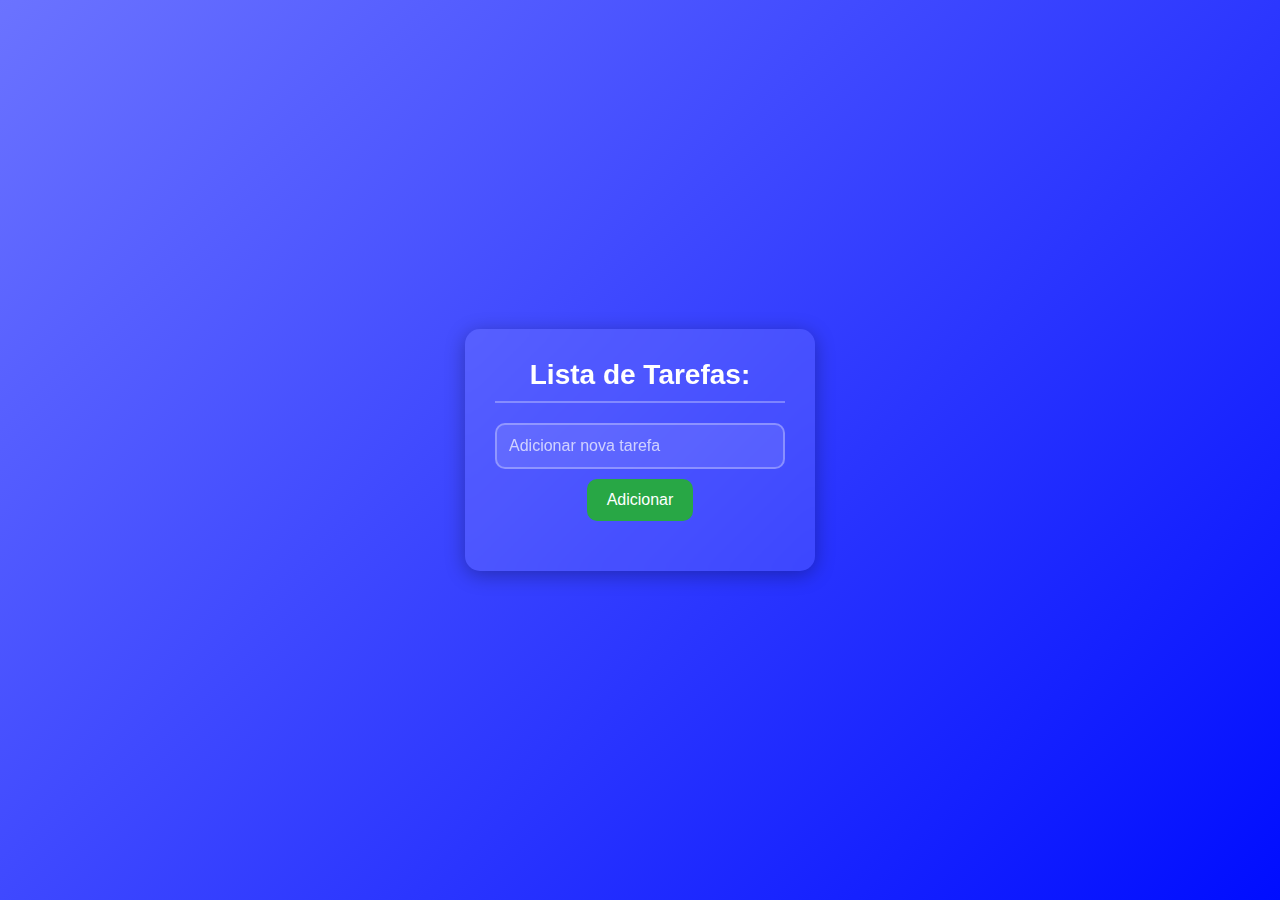
<file: index.html>
<!DOCTYPE html>
<html lang="pt-Br">
<head>
    <meta charset="UTF-8">
    <meta name="viewport" content="width=device-width, initial-scale=1.0">
    <title>Lista de Tarefas</title>
    <link rel="stylesheet" href="style.css">
</head>
<body>
    <div class="container">
        <h1>Lista de Tarefas:</h1>
        <div class="input-container">
            <input type="text" id="task-input" placeholder="Adicionar nova tarefa">
            <button id="add-task-btn">Adicionar</button>
        </div>
        <ul id="task-list"></ul>
    </div>
    <script src="script.js"></script>
</body>
</html>
</file>
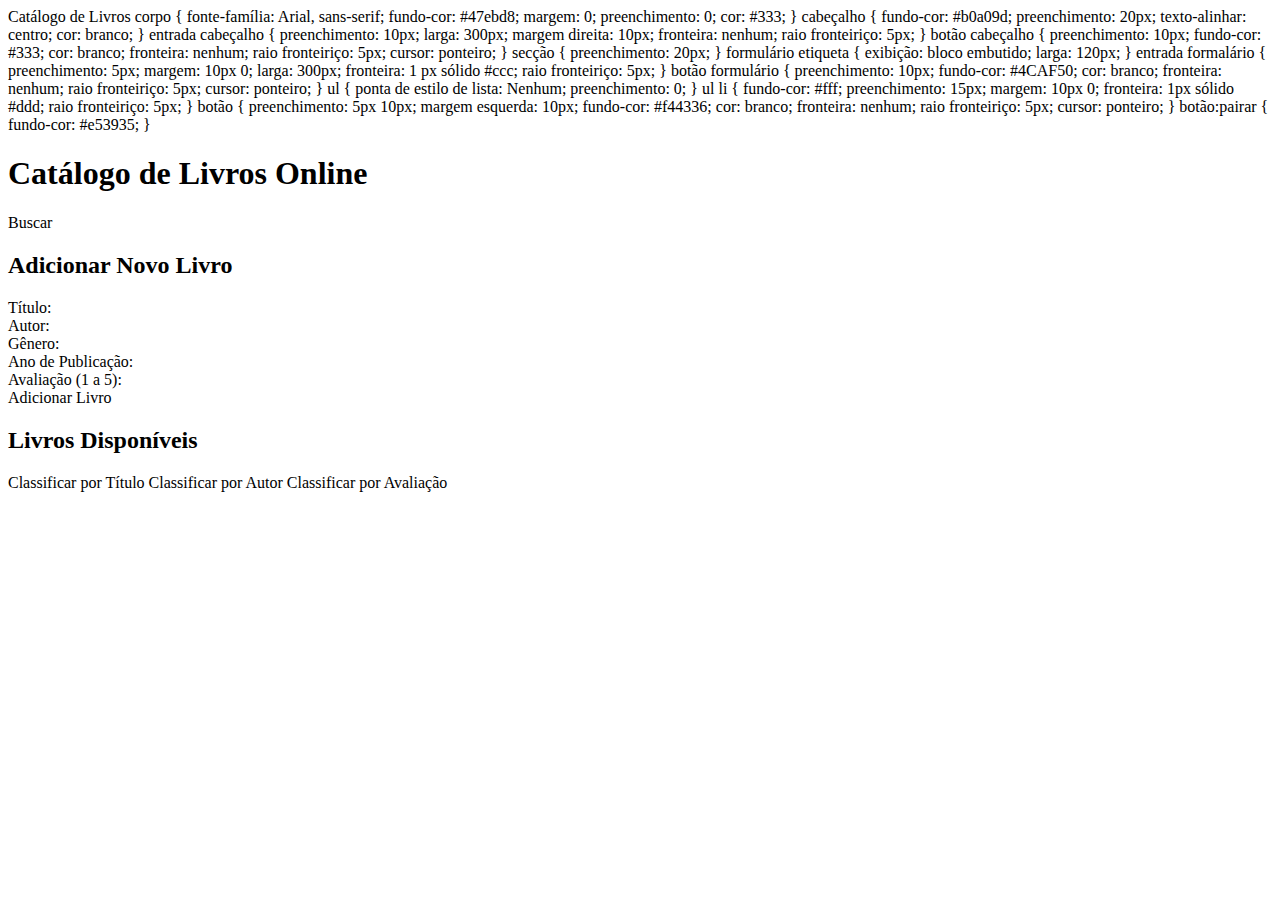
<file: Catálogo de Livros Online.html>
<!DOCTYPE html>
<html lang="pt-br">
<cabeça>
    <meta charset="UTF-8">
    <meta nome="viewport" conteúdo="width=device-width, initial-scale=1.0">
    <título>Catálogo de Livros</título>
    <estilo>
 corpo {
 fonte-família: Arial, sans-serif;
 fundo-cor: #47ebd8; 
 margem: 0;
 preenchimento: 0;
 cor: #333;
        }
 cabeçalho {
 fundo-cor: #b0a09d; 
 preenchimento: 20px;
 texto-alinhar: centro;
 cor: branco;
        }
 entrada cabeçalho {
 preenchimento: 10px;
 larga: 300px;
 margem direita: 10px;
 fronteira: nenhum;
 raio fronteiriço: 5px;
        }
 botão cabeçalho {
 preenchimento: 10px;
 fundo-cor: #333;
 cor: branco;
 fronteira: nenhum;
 raio fronteiriço: 5px;
 cursor: ponteiro;
        }
 secção {
 preenchimento: 20px;
        }
 formulário etiqueta {
 exibição: bloco embutido;
 larga: 120px;
        }
 entrada formalário {
 preenchimento: 5px;
 margem: 10px 0;
 larga: 300px;
 fronteira: 1 px sólido #ccc;
 raio fronteiriço: 5px;
        }
 botão formulário {
 preenchimento: 10px;
 fundo-cor: #4CAF50;
 cor: branco;
 fronteira: nenhum;
 raio fronteiriço: 5px;
 cursor: ponteiro;
        }
 ul {
 ponta de estilo de lista: Nenhum;
 preenchimento: 0;
        }
 ul li {
            fundo-cor: #fff;
            preenchimento: 15px;
            margem: 10px 0;
            fronteira: 1px sólido #ddd;
            raio fronteiriço: 5px;
        }
 botão {
            preenchimento: 5px 10px;
            margem esquerda: 10px;
            fundo-cor: #f44336;
            cor: branco;
            fronteira: nenhum;
            raio fronteiriço: 5px;
            cursor: ponteiro;
        }
 botão:pairar {
            fundo-cor: #e53935;
        }
    </estilo>
</cabeça>
<corpo>
    <cabeçalho>
        <h1>Catálogo de Livros Online</h1>
        <entrada tipo="texto" eu="buscarLivro" espaço reservado="Buscar livre por título, autor, gênero ou ano">
        <botão eu="btnBuscar">Buscar</botão>
    </cabeçalho>

    <seção>
        <h2>Adicionar Novo Livro</h2>
        <formulário eu="formAdicionar">
            <etiqueta para="titulo">Título:</etiqueta>
            <entrada tipo="texto" eu="titulo" requerido><br>
            <etiqueta para="autor">Autor:</etiqueta>
            <entrada tipo="texto" eu="autor" requerido><br>
            <etiqueta para="genero">Gênero:</etiqueta>
            <entrada tipo="texto" eu="genero" requerido><br>
            <etiqueta para="ano">Ano de Publicação:</etiqueta>
            <entrada tipo="número" eu="ano" requerido><br>
            <etiqueta para="avaliacao">Avaliação (1 a 5):</etiqueta>
            <entrada tipo="número" eu="avaliacao" min="1" máx="5" requerido><br>
            <botão tipo="enviar">Adicionar Livro</botão>
        </formulário>
 </seção>

 <seção>
 <h2>Livros Disponíveis</h2>
 <botão id="btnClassificarTitulo">Classificar por Título</botão>
 <botão id="btnClassificarAutor">Classificar por Autor</botão>
 <botão id="btnClassificarAvaliacao">Classificar por Avaliação</button>
 <ul id="listaLivros"></ul>
 </seção>

 <script>
 documento.addEventListener("DOMContentLoaded", função() {
 const listaLivros = document.querySelector("#listaLivros");
 const formAdicionar = document.querySelector("#formAdicionar");
 const buscarLivro = document.querySelector("#buscarLivro");
 const btnBuscar = document.querySelector("#btnBuscar");
 const btnClassificarTitulo = document.querySelector("#btnClassificarTitulo");
 const btnClassificarAutor = document.querySelector("#btnClassificarAutor");
 const btnClassificarAvaliacao = document.querySelector("#btnClassificarAvaliacao");

 deixe livres = [];

            async function carregarLivros() {
                try {
                    const response = await fetch('livros.json');
                    livros = await response.json();
 livros.forEach(livro => livro.totalAvaliacoes = 1);
 exibirLivros();
                } pegar (erro) {
 console.error("Erro ao carregar livres:", erro);
                }
            }

 função exibirLivros(livrosFiltrados = livres) {
 listaLivros.innerHTML = "";
 livrosFiltrados.para cada((livro, índice) => {
 listaLivros.innerHTML += `
 <li>
 <strong>${livro.título}</strong><br>
 Autor: ${livro.autor}<br>
 Gênero: ${livro.genero}<br>
 Ano: ${livro.ano}<br>
 Avaliação: ${livro.avaliácao.toFixado(1)} <botão onclick= "avaliarLivro(${índice})">Avaliar</botão>
 <botão onclick="excluirLivro(${índice})">Excluir</botão>
 </li>
 `;
                });
            }

 formAdicionar.addEventListener("enviar", função(e) {
 e.prevenir padrão();
 const título Documento =.consultaSelector("#titulo"). .valor;
 const autor Documento =.consultaSelector("#autor"). .valor;
 const genero Documento =.consultaSelector("#genero"). .valor;
 const ano Documento =.consultaSelector("#ano"). .valor;
 const avaliácao Documento =.consultaSelector("#avaliacao"). .valor;

 const novoLivro = { título, autor, genero, ano, avaliácao: parseInt(avaliácao), totalAvaliacoes: 1 };
 Livros. .empurrar(novoLivro);
 exibirLivros();
 salvarLivros();
 limparFormulario();
            });

 btnBuscar.addEventListener("clicar", função() {
 const termo = buscarLivro.valor.toLowerCase(). .aparar();
 const livresFiltrados = livres.filtro(livro => 
 livro.título.toLowerCase(). .inclúi(termo) || 
 livro.autor.toLowerCase(). .inclúi(termo) || 
 livro.genero.toLowerCase(). .inclúi(termo) || 
 livro.ano.toString(). .inclúi(termo)
                );
 se (livrosFiltrados.comprimento === 0) {
                    alerta("Nenhum livre contrado com o termo buscado.");
                } outra outra {
                    exibirLivros(livrosFiltrados);
 documento.consultaSelector("#listaLivros"). . . rolar par ver({ comportamento: 'suave' });
                }
 buscarLivro.valor = "";
            });

 btnClassificarTitulo.addEventListener("clicar", função() {
 livros.ordenar((a, b) => a.título.localidadeCompare(b.título));
                exibirLivros();
            });

 btnClassificarAutor.addEventListener("clicar", função() {
 livros.ordenar((a, b) => a.autor.localidadeCompare(b.autor));
                exibirLivros();
            });

 btnClassificarAvaliacao.addEventListener("clicar", função() {
 livros.ordenar((a, b) => b.avaliácao - a.avaliácao);
                exibirLivros();
            });

 função salvarLivros() {
 const jsonLivros = JSON.rigor(Livros);
 console.log(jsonLivros);
            }

 função limparFormulario() {
 formAdicionar.redefinir();
            }

 janela.avaliarLivro = função(índice) {
 deixar avaliácao = alerta("Dê uma nota de 1 a 5 para o livro:");
 avaliacao = parseInt(avaliácao);

 se (isNaN(avaliácao) || avaliacao < 1 || avaliacao > 5) {
                    alerta("Por favor, insira uma nota válida entre 1 e 5.");
                } outra outra {
 deixar livro = livres[índice];
 livro.avaliácao = ((livro.avaliácao *livro.totalAvaliacoes) + avaliacao) / (livro.totalAvaliacoes + 1);
 livro.totalAvaliacoes += 1;
                    exibirLivros();
                    salvarLivros();
                    alerta("Avaliação registrada com sucesso!");
                }
            };

 janela.excluirLivro = função(índice) {
 se (confirmar("Tem perto de que deseja excluir está livre?")) {
 livros.emenda(índice, 1);
                    exibirLivros();
                    salvarLivros();
                    alerta("Livro excluído com sucesso!");
                }
            };

            carregarLivros();
        });
 </roteiro>
</corpo>
</html>
</file>
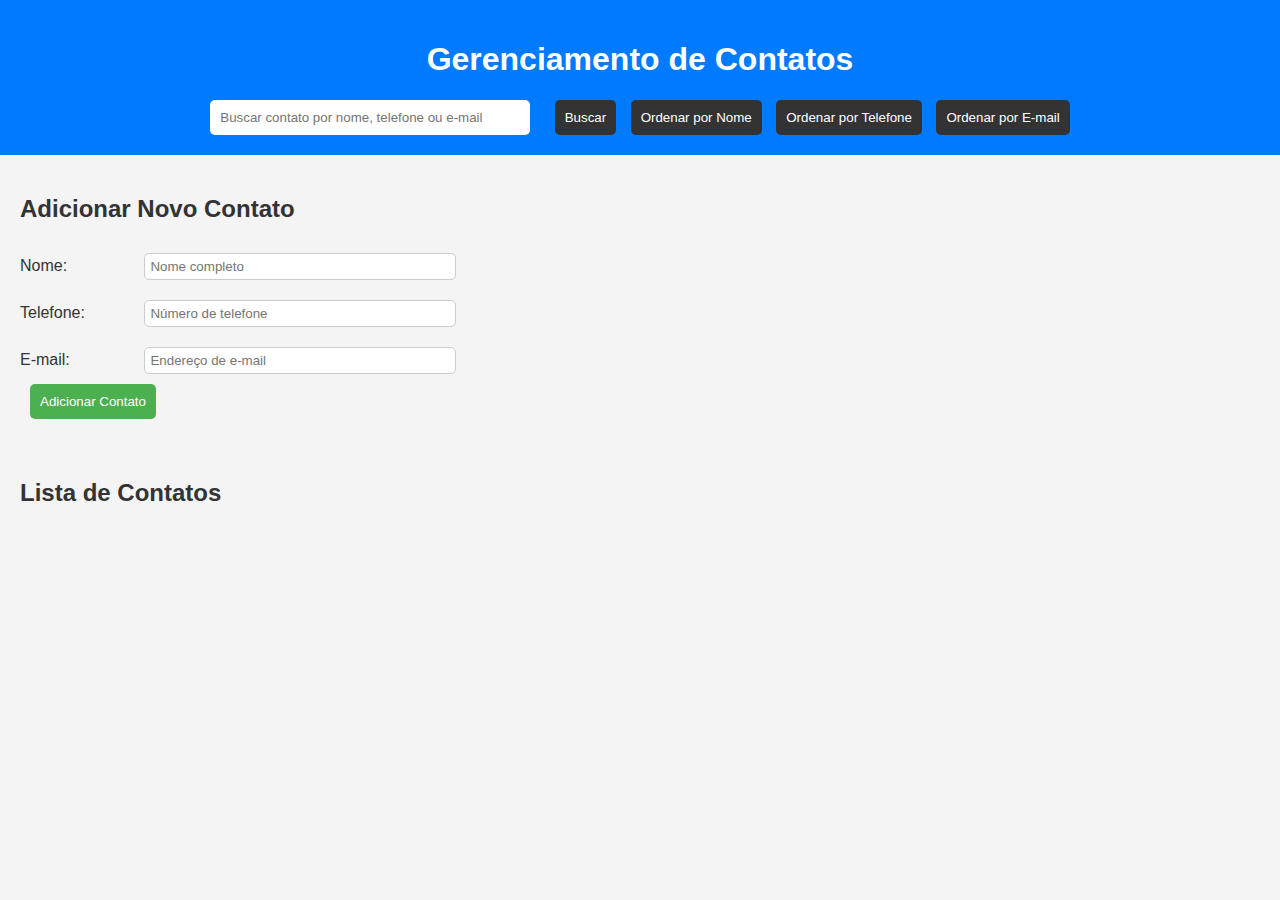
<file: Gerenciamento de Contatos.html>
<!DOCTYPE html>
<html lang="pt-br">
<head>
    <meta charset="UTF-8">
    <meta name="viewport" content="width=device-width, initial-scale=1.0">
    <title>Gerenciamento de Contatos</title>
    <style>
        body {
            font-family: Arial, sans-serif;
            background-color: #f4f4f4;
            margin: 0;
            padding: 0;
            color: #333;
        }

        header {
            background-color: #007bff;
            padding: 20px;
            text-align: center;
            color: white;
        }

        header input {
            padding: 10px;
            width: 300px;
            margin-right: 10px;
            border: none;
            border-radius: 5px;
        }

        header button {
            padding: 10px;
            background-color: #333;
            color: white;
            border: none;
            border-radius: 5px;
            cursor: pointer;
        }

        section {
            padding: 20px;
        }

        form label {
            display: inline-block;
            width: 120px;
        }

        form input {
            padding: 5px;
            margin: 10px 0;
            width: 300px;
            border: 1px solid #ccc;
            border-radius: 5px;
        }

        form button {
            padding: 10px;
            background-color: #4CAF50;
            color: white;
            border: none;
            border-radius: 5px;
            cursor: pointer;
        }

        ul {
            list-style-type: none;
            padding: 0;
        }

        ul li {
            background-color: #fff;
            padding: 15px;
            margin: 10px 0;
            border: 1px solid #ddd;
            border-radius: 5px;
        }

        button {
            padding: 5px 10px;
            margin-left: 10px;
            background-color: #f44336;
            color: white;
            border: none;
            border-radius: 5px;
            cursor: pointer;
        }

        button:hover {
            background-color: #e53935;
        }
    </style>
</head>
<body>
    <header>
        <h1>Gerenciamento de Contatos</h1>
        <input type="text" id="buscarContato" placeholder="Buscar contato por nome, telefone ou e-mail">
        <button id="btnBuscar">Buscar</button>
        <button id="btnOrdenarNome">Ordenar por Nome</button>
        <button id="btnOrdenarTelefone">Ordenar por Telefone</button>
        <button id="btnOrdenarEmail">Ordenar por E-mail</button>
    </header>

    <section>
        <h2>Adicionar Novo Contato</h2>
        <form id="formAdicionar">
            <label for="nome">Nome:</label>
            <input type="text" id="nome" required placeholder="Nome completo"><br>
            <label for="telefone">Telefone:</label>
            <input type="text" id="telefone" required placeholder="Número de telefone"><br>
            <label for="email">E-mail:</label>
            <input type="email" id="email" required placeholder="Endereço de e-mail"><br>
            <button type="submit">Adicionar Contato</button>
        </form>
    </section>

    <section>
        <h2>Lista de Contatos</h2>
        <ul id="listaContatos"></ul>
    </section>

    <script>
        document.addEventListener("DOMContentLoaded", function() {
            const listaContatos = document.querySelector("#listaContatos");
            const formAdicionar = document.querySelector("#formAdicionar");
            const buscarContato = document.querySelector("#buscarContato");
            const btnBuscar = document.querySelector("#btnBuscar");
            const btnOrdenarNome = document.querySelector("#btnOrdenarNome");
            const btnOrdenarTelefone = document.querySelector("#btnOrdenarTelefone");
            const btnOrdenarEmail = document.querySelector("#btnOrdenarEmail");

            let contatos = JSON.parse(localStorage.getItem('contatos')) || [];

            function exibirContatos(contatosFiltrados = contatos) {
                listaContatos.innerHTML = "";
                contatosFiltrados.forEach((contato, index) => {
                    listaContatos.innerHTML += `
                        <li>
                            <strong>${contato.nome}</strong><br>
                            Telefone: ${contato.telefone}<br>
                            E-mail: ${contato.email}<br>
                            <button onclick="editarContato(${index})">Editar</button>
                            <button onclick="excluirContato(${index})">Excluir</button>
                        </li>
                    `;
                });
            }

            formAdicionar.addEventListener("submit", function(e) {
                e.preventDefault();
                const nome = document.querySelector("#nome").value.trim();
                const telefone = document.querySelector("#telefone").value.trim();
                const email = document.querySelector("#email").value.trim();

                if (!/^\d+$/.test(telefone)) {
                    alert("O telefone deve conter apenas números.");
                    return;
                }

                if (contatos.some(contato => contato.nome === nome && contato.telefone === telefone && contato.email === email)) {
                    alert("Já existe um contato com o mesmo nome, telefone e e-mail.");
                    return;
                }

                const novoContato = { nome, telefone, email };
                contatos.push(novoContato);
                exibirContatos();
                salvarContatos();
                formAdicionar.reset();
                listaContatos.scrollIntoView({ behavior: 'smooth' });
            });

            btnBuscar.addEventListener("click", function() {
                const termo = buscarContato.value.toLowerCase().trim();
                const contatosFiltrados = contatos.filter(contato =>
                    contato.nome.toLowerCase().includes(termo) ||
                    contato.telefone.includes(termo) ||
                    contato.email.toLowerCase().includes(termo)
                );
                if (contatosFiltrados.length === 0) {
                    alert("Nenhum contato encontrado com o termo buscado.");
                } else {
                    exibirContatos(contatosFiltrados);
                    listaContatos.scrollIntoView({ behavior: 'smooth' });
                }
                buscarContato.value = "";
            });

            btnOrdenarNome.addEventListener("click", function() {
                contatos.sort((a, b) => a.nome.localeCompare(b.nome));
                exibirContatos();
                salvarContatos();
                listaContatos.scrollIntoView({ behavior: 'smooth' });
            });

            btnOrdenarTelefone.addEventListener("click", function() {
                contatos.sort((a, b) => a.telefone.localeCompare(b.telefone));
                exibirContatos();
                salvarContatos();
                listaContatos.scrollIntoView({ behavior: 'smooth' });
            });

            btnOrdenarEmail.addEventListener("click", function() {
                contatos.sort((a, b) => a.email.localeCompare(b.email));
                exibirContatos();
                salvarContatos();
                listaContatos.scrollIntoView({ behavior: 'smooth' });
            });

            function salvarContatos() {
                localStorage.setItem('contatos', JSON.stringify(contatos));
            }

            window.editarContato = function(index) {
                const contato = contatos[index];
                const nome = prompt("Nome:", contato.nome);
                const telefone = prompt("Telefone:", contato.telefone);
                const email = prompt("E-mail:", contato.email);

                if (nome && telefone && email && /^\d+$/.test(telefone)) {
                    if (contatos.some((contato, i) => i !== index && contato.nome === nome && contato.telefone === telefone && contato.email === email)) {
                        alert("Já existe um contato com o mesmo nome, telefone e e-mail.");
                        return;
                    }
                    contatos[index] = { nome, telefone, email };
                    exibirContatos();
                    salvarContatos();
                    alert("Contato atualizado com sucesso!");
                } else {
                    alert("Todos os campos são obrigatórios e o telefone deve conter apenas números.");
                }
            };

            window.excluirContato = function(index) {
                if (confirm("Tem certeza que deseja excluir este contato?")) {
                    contatos.splice(index, 1);
                    exibirContatos();
                    salvarContatos();
                    alert("Contato excluído com sucesso!");
                }
            };

            exibirContatos();
        });
    </script>
</body>
</html>
</file>
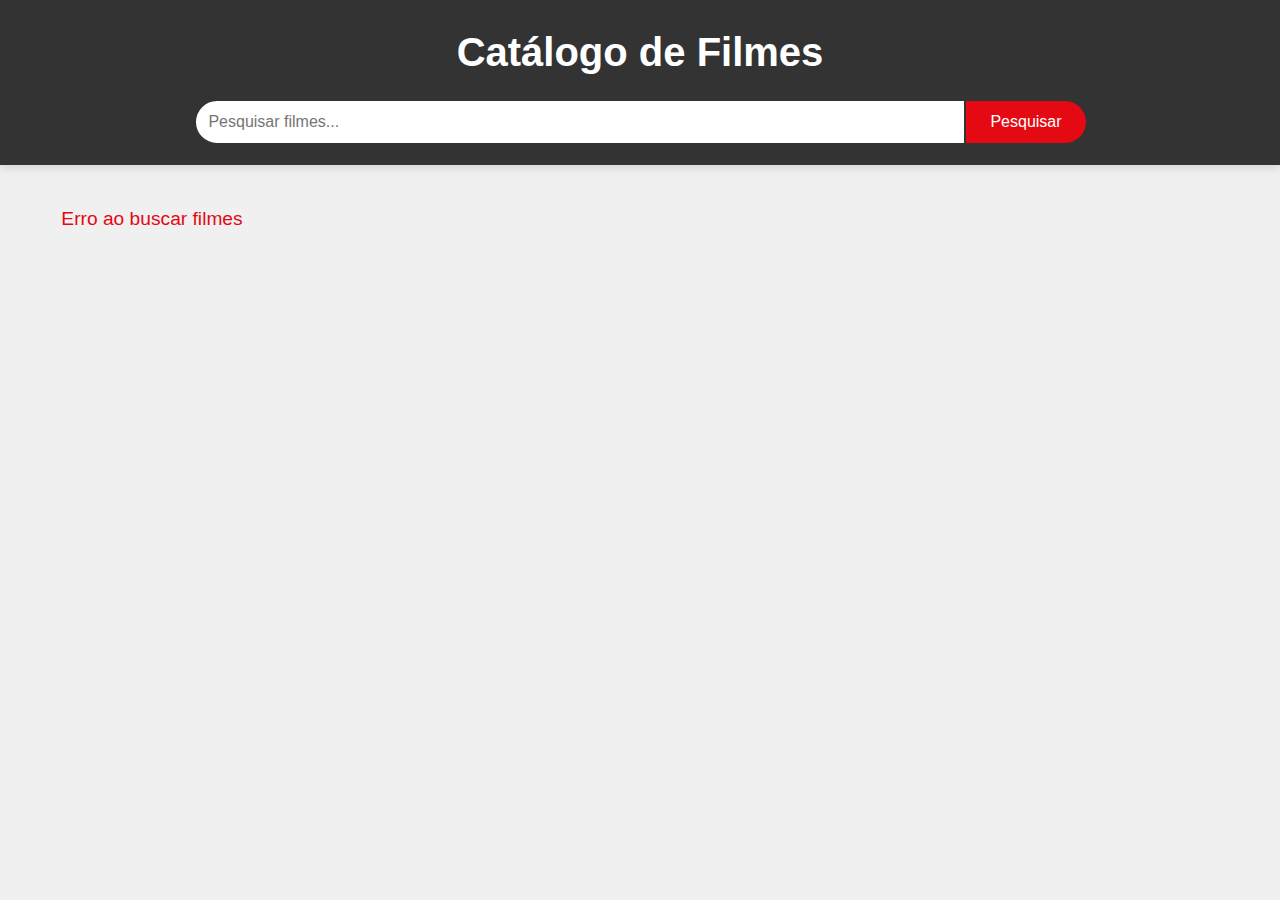
<file: Projeto - Catálogo de Fimes.html>
<!DOCTYPE html>
<html lang="pt-BR">
<head>
    <meta charset="UTF-8">
    <meta name="viewport" content="width=device-width, initial-scale=1.0">
    <title>Projeto Netflix</title>
    <style>
        body {
            font-family: 'Roboto', sans-serif;
            margin: 0;
            padding: 0;
            background-color: #f0f0f0;
            color: #333;
            line-height: 1.6;
        }

        header {
            padding: 20px;
            text-align: center;
            background-color: #333;
            position: sticky;
            top: 0;
            z-index: 100;
            box-shadow: 0 4px 8px rgba(0, 0, 0, 0.1);
        }

        header h1 {
            margin: 0;
            font-size: 2.5em;
            color: #ffffff;
            cursor: pointer;
            transition: color 0.3s, transform 0.3s;
        }

        header h1 a {
            text-decoration: none;
            color: inherit;
        }

        header h1 a:hover {
            color: #e50914;
            transform: scale(1.1);
            text-shadow: 2px 2px 5px rgba(0, 0, 0, 0.3);
        }

        #search-container {
            display: flex;
            justify-content: center;
            align-items: center;
            margin-top: 15px;
        }

        #search {
            padding: 12px;
            width: 60%;
            font-size: 16px;
            border: 2px solid #333;
            border-radius: 25px 0 0 25px;
            outline: none;
            transition: border-color 0.3s;
            background-color: #ffffff;
        }

        #search:focus {
            border-color: #e50914;
        }

        #search-btn {
            padding: 12px 24px;
            font-size: 16px;
            background-color: #e50914;
            color: #fff;
            border: none;
            border-radius: 0 25px 25px 0;
            cursor: pointer;
            transition: background-color 0.3s, transform 0.3s;
        }

        #search-btn:hover {
            background-color: #ffcccb;
            color: #333;
            transform: scale(1.05);
        }

        #movie-grid {
            display: grid;
            grid-template-columns: repeat(auto-fill, minmax(200px, 1fr));
            gap: 20px;
            padding: 20px;
            max-width: 1200px;
            margin: 0 auto;
        }

        .movie-card {
            background-color: #fff;
            border-radius: 10px;
            overflow: hidden;
            box-shadow: 0 4px 8px rgba(0, 0, 0, 0.1);
            cursor: pointer;
            position: relative;
            transition: transform 0.4s, box-shadow 0.4s;
        }

        .movie-card:hover {
            transform: translateY(-10px) scale(1.03);
            box-shadow: 0 12px 24px rgba(0, 0, 0, 0.2);
        }

        .movie-card img {
            width: 100%;
            display: block;
            border-bottom: 2px solid #e50914;
        }

        .movie-card .details {
            display: none;
            position: absolute;
            top: 0;
            left: 0;
            background-color: rgba(0, 0, 0, 0.9);
            width: 100%;
            height: 100%;
            color: #fff;
            padding: 20px;
            box-sizing: border-box;
            overflow-y: auto;
        }

        .movie-card h3 {
            margin: 0 0 10px;
            font-size: 1.5em;
            color: #e50914;
            text-decoration: none;
            transition: color 0.3s;
        }

        .movie-card h3:hover {
            color: #ffcccb;
        }

        .movie-card p {
            margin: 10px 0;
            font-size: 1em;
            color: #666;
        }

        #scroll-to-top {
            position: fixed;
            bottom: 20px;
            right: 20px;
            padding: 12px 20px;
            background-color: #ffffff;
            color: #333;
            border: 1px solid #e50914;
            cursor: pointer;
            display: none;
            border-radius: 50px;
            box-shadow: 0 4px 8px rgba(0, 0, 0, 0.1);
            transition: opacity 0.3s, transform 0.3s;
        }

        #scroll-to-top:hover {
            opacity: 0.9;
            transform: scale(1.1);
        }

        #loading {
            display: none;
            width: 100px;
            height: 100px;
            border: 16px solid #f3f3f3;
            border-top: 16px solid #e50914;
            border-radius: 50%;
            margin: 50px auto;
            animation: spin 2s linear infinite;
        }

        @keyframes spin {
            0% { transform: rotate(0deg); }
            100% { transform: rotate(360deg); }
        }

        .error-message {
            color: #e50914;
            text-align: center;
            font-size: 1.2em;
        }
    </style>
</head>
<body>
    <header>
        <h1><a href="#" id="refresh-catalog">Catálogo de Filmes</a></h1>
        <div id="search-container">
            <input type="text" id="search" placeholder="Pesquisar filmes...">
            <button id="search-btn">Pesquisar</button>
        </div>
    </header>
    <main id="movie-grid"></main>
    <button id="scroll-to-top">Topo</button>
    <div id="loading"></div>
    <script>
        const apiKey = 'SUA_CHAVE_API_AQUI';
        const apiBaseURL = 'https://api.themoviedb.org/3';

        document.addEventListener('DOMContentLoaded', () => {
            const searchInput = document.querySelector('#search');
            const searchButton = document.querySelector('#search-btn');
            const scrollToTopButton = document.querySelector('#scroll-to-top');
            const refreshCatalog = document.querySelector('#refresh-catalog');

            searchButton.addEventListener('click', () => fetchMovies(searchInput.value));
            searchInput.addEventListener('keypress', e => {
                if (e.key === 'Enter') fetchMovies(searchInput.value);
            });

            refreshCatalog.addEventListener('click', e => {
                e.preventDefault();
                fetchMovies();
            });

            window.addEventListener('scroll', () => {
                window.scrollY > 200 ? scrollToTopButton.style.display = 'block' : scrollToTopButton.style.display = 'none';
            });

            scrollToTopButton.addEventListener('click', () => {
                window.scrollTo({ top: 0, behavior: 'smooth' });
            });

            fetchMovies();
        });

        const fetchMovies = async (query = '') => {
            const url = query ? 
                `${apiBaseURL}/search/movie?api_key=${apiKey}&query=${query}` : 
                `${apiBaseURL}/movie/popular?api_key=${apiKey}`;

            try {
                document.querySelector('#loading').style.display = 'block';
                const response = await fetch(url);
                const data = await response.json();
                displayMovies(data.results);
            } catch (error) {
                document.querySelector('#movie-grid').innerHTML = `<p class="error-message">Erro ao buscar filmes</p>`;
            } finally {
                document.querySelector('#loading').style.display = 'none';
            }
        };

        const displayMovies = movies => {
            const movieGrid = document.querySelector('#movie-grid');
            movieGrid.innerHTML = movies.map(movie => `
                <div class="movie-card" onclick="showDetails(event, '${movie.id}')">
                    <img src="https://image.tmdb.org/t/p/w500${movie.poster_path}" alt="${movie.title}">
                    <div class="details">
                        <h3>${movie.title}</h3>
                        <p>${movie.overview}</p>
                        <p>Data de Lançamento: ${movie.release_date}</p>
                        <p>Avaliação: ${movie.vote_average}</p>
                    </div>
                </div>
            `).join('');
        };

        const showDetails = (event, movieId) => {
            const details = event.currentTarget.querySelector('.details');
            details.style.display = details.style.display === 'block' ? 'none' : 'block';
        };
    </script>
</body>
</html>
</file>
<file: style.css>
* {
    margin: 0;
    padding: 0;
    box-sizing: border-box;
}

body {
    font-family: 'Roboto', sans-serif;
    background: linear-gradient(135deg, #6b73ff 0%, #000dff 100%);
    display: flex;
    justify-content: center;
    align-items: center;
    height: 100vh;
    color: #fff;
    overflow: hidden;
}

.container {
    background: rgba(255, 255, 255, 0.1);
    padding: 30px;
    border-radius: 15px;
    box-shadow: 0 4px 20px rgba(0, 0, 0, 0.3);
    width: 350px;
    backdrop-filter: blur(10px);
    animation: fadeIn 1s ease-in-out;
}

@keyframes fadeIn {
    from {
        opacity: 0;
        transform: scale(0.8);
    }
    to {
        opacity: 1;
        transform: scale(1);
    }
}

h1 {
    text-align: center;
    margin-bottom: 20px;
    font-size: 28px;
    color: #fff;
    border-bottom: 2px solid rgba(255, 255, 255, 0.3);
    padding-bottom: 10px;
    animation: slideIn 1s ease-in-out;
}

@keyframes slideIn {
    from {
        opacity: 0;
        transform: translateY(-20px);
    }
    to {
        opacity: 1;
        transform: translateY(0);
    }
}

.input-container {
    display: flex;
    flex-direction: column;
    align-items: center;
    margin-bottom: 20px;
}

#task-input {
    width: 100%;
    padding: 12px;
    border: 2px solid rgba(255, 255, 255, 0.3);
    border-radius: 10px;
    margin-bottom: 10px;
    font-size: 16px;
    transition: border-color 0.3s;
    background: rgba(255, 255, 255, 0.1);
    color: #fff;
}

#task-input::placeholder {
    color: rgba(255, 255, 255, 0.7);
}

#task-input:focus {
    border-color: #fff;
    outline: none;
}

#add-task-btn {
    padding: 12px 20px;
    border: none;
    background-color: #28a745;
    color: white;
    border-radius: 10px;
    cursor: pointer;
    font-size: 16px;
    transition: background-color 0.3s, transform 0.3s;
}

#add-task-btn:hover {
    background-color: #218838;
    transform: scale(1.05);
}

ul {
    list-style: none;
    padding: 0;
    max-height: 300px; 
    overflow-y: auto; 
}

li {
    display: flex;
    justify-content: space-between;
    align-items: center;
    padding: 10px 15px;
    background: rgba(255, 255, 255, 0.1);
    border: 2px solid rgba(255, 255, 255, 0.3);
    border-radius: 10px;
    margin-bottom: 10px;
    color: #fff;
    transition: background-color 0.3s, border-color 0.3s;
    animation: fadeInUp 0.5s ease-in-out;
}

@keyframes fadeInUp {
    from {
        opacity: 0;
        transform: translateY(10px);
    }
    to {
        opacity: 1;
        transform: translateY(0);
    }
}

li.completed {
    background-color: rgba(40, 167, 69, 0.2);
    color: #c4b1b1;
    border-color: rgba(78, 245, 12, 0.4);
    text-decoration: line-through;
}

li button {
    background: #dc3545;
    color: white;
    border: none;
    padding: 8px 12px;
    border-radius: 10px;
    cursor: pointer;
    font-size: 14px;
    transition: background-color 0.3s, transform 0.3s;
}

li button:hover {
    background: #c82333;
    transform: scale(1.05);
}

li input[type="checkbox"] {
    margin-right: 15px;
    width: 18px;
    height: 18px;
    cursor: pointer;
}
</file>
